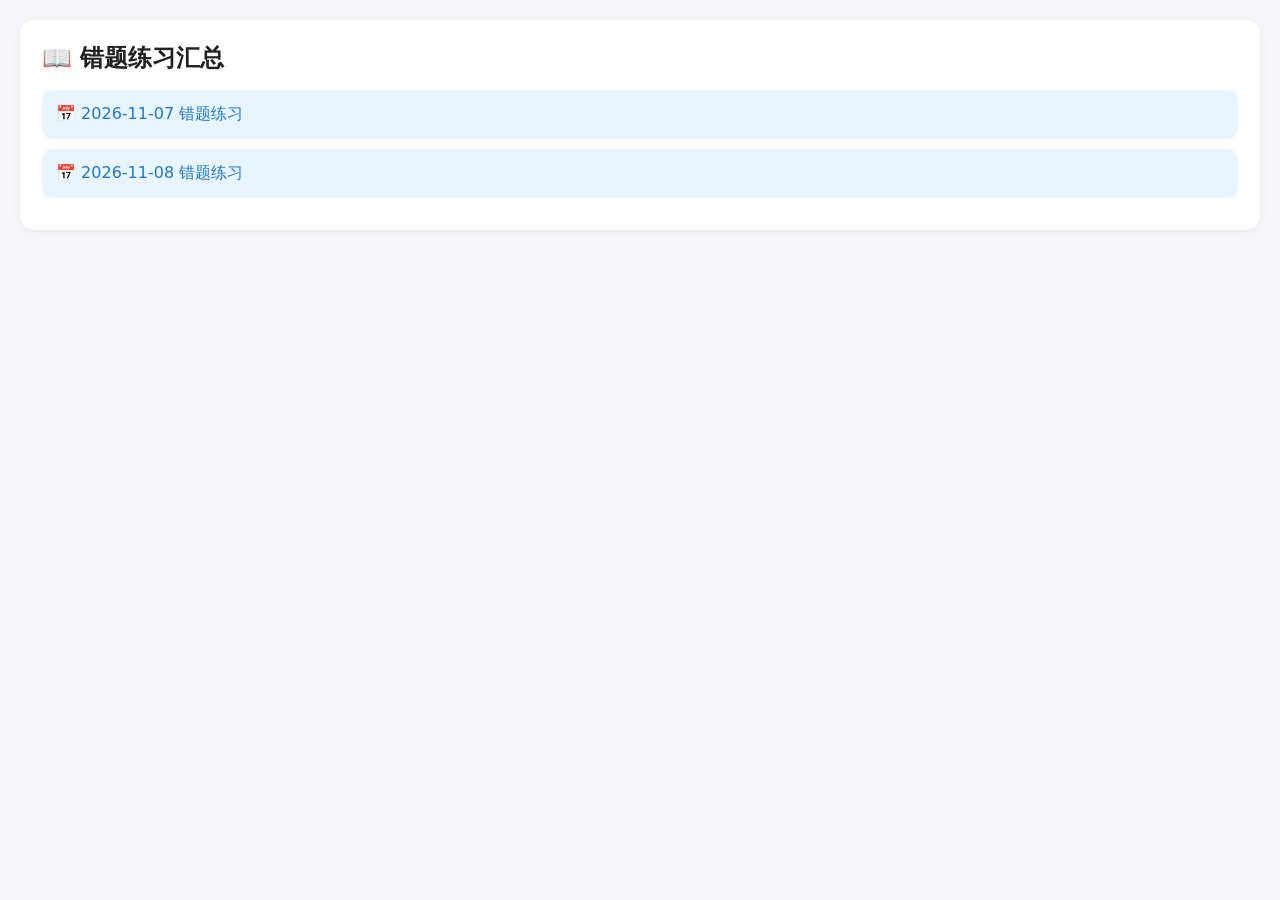
<file: index.html>
<!DOCTYPE html>
<html lang="zh-CN">
<head>
<meta charset="UTF-8">
<meta name="viewport" content="width=device-width, initial-scale=1.0">
<title>陈佳怡九年级错题练习 - 首页</title>
<style>
*{box-sizing:border-box;margin:0;padding:0;font-family:system-ui,sans-serif}
body{background:#f5f7fb;padding:20px}
.card{background:#fff;border-radius:14px;padding:22px;margin-bottom:16px;box-shadow:0 2px 8px #00000012}
h1{font-size:24px;color:#222;margin-bottom:16px}
a{display:block;padding:14px;margin:10px 0;background:#e8f4ff;border-radius:10px;color:#2078c9;text-decoration:none;font-size:16px}
a:active{background:#d7eaff}
</style>
</head>
<body>
<div class="card">
<h1>📖 错题练习汇总</h1>
<div id="list"></div>
</div>
<script>
const SITE_ROOT = "https://hnck668.github.io/physics-quiz/";
const dateList = ["2026-11-07","2026-11-08"];
const wrap = document.getElementById("list");
dateList.forEach(d=>{
    wrap.innerHTML += `<a href="${SITE_ROOT}quiz.html?date=${d}">📅 ${d} 错题练习</a>`
})
</script>
</body>
</html>
</file>
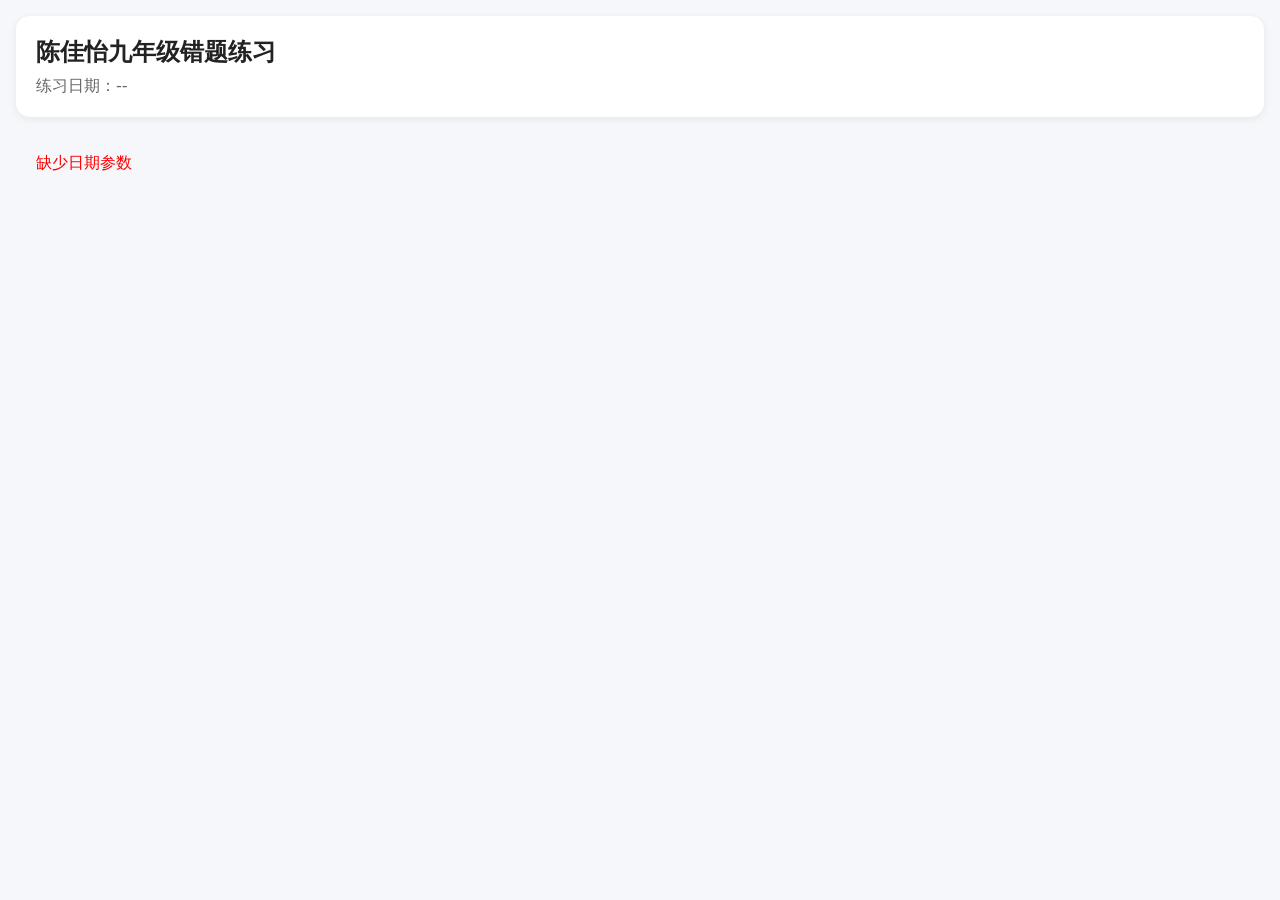
<file: quiz.html>
<!DOCTYPE html>
<html lang="zh-CN">
<head>
    <meta charset="UTF-8">
    <meta name="viewport" content="width=device-width, initial-scale=1.0">
    <title>陈佳怡九年级错题练习</title>
    <style>
        * {
            box-sizing: border-box;
            margin: 0;
            padding: 0;
            font-family: system-ui, sans-serif;
        }
        body {
            background-color: #f5f7fb;
            padding: 16px;
        }
        .header-card {
            background: #ffffff;
            border-radius: 14px;
            padding: 20px;
            margin-bottom: 16px;
            box-shadow: 0 2px 8px #00000012;
        }
        .header-card h1 {
            font-size: 24px;
            color: #222;
            margin-bottom: 8px;
        }
        .date-text {
            color: #666;
            font-size: 16px;
        }
        .question-item {
            background: #fff;
            border-radius: 12px;
            padding: 18px;
            margin-bottom: 14px;
            box-shadow: 0 2px 6px #0000000f;
        }
        .subject-tag {
            display: inline-block;
            background: #e8f4ff;
            color: #2078c9;
            padding: 4px 10px;
            border-radius: 20px;
            font-size: 13px;
            margin-bottom:10px;
        }
        .q-title {
            font-size: 16px;
            line-height:1.6;
            margin-bottom:12px;
        }
        .option {
            padding:10px 12px;
            border:1px solid #e2e8f0;
            border-radius:8px;
            margin:8px 0;
            cursor:pointer;
        }
        .option:hover {
            background-color:#f8faff;
        }
        .option.right {
            background:#e6f9ed;
            border-color:#42b983;
        }
        .option.wrong {
            background:#ffeef0;
            border-color:#f56c6c;
        }
        .analysis {
            margin-top:12px;
            padding:10px;
            background:#f7f8fa;
            border-radius:8px;
            color:#444;
            display:none;
        }
    </style>
</head>
<body>
    <div class="header-card">
        <h1>陈佳怡九年级错题练习</h1>
        <div class="date-text" id="showDate">练习日期：--</div>
    </div>
    <div id="question-container"></div>

<script>
function renderQuiz(data){
    document.getElementById("showDate").innerText = "练习日期：" + data.date;
    const wrap = document.getElementById("question-container");
    let html = "";
    data.questions.forEach((q,idx)=>{
        html += `
        <div class="question-item">
            <span class="subject-tag">${q.subject}</span>
            <div class="q-title">${idx+1}. ${q.stem}</div>
        `;
        if(q.type === "choice"){
            q.options.forEach((opt,oi)=>{
                const label = String.fromCharCode(65+oi);
                html += `<div class="option" data-q="${idx}" data-ans="${label}">${label}. ${opt}</div>`
            })
        }else if(q.type === "fill"){
            html += `<div style="padding:10px;border:1px #ccc dashed;border-radius:8px;">填空作答：________</div>`
        }
        html += `<div class="analysis" id="an${idx}">✅ 正确答案：${q.answer}<br>解析：${q.analysis}</div></div>`
    })
    wrap.innerHTML = html;

    document.querySelectorAll(".option").forEach(el=>{
        el.onclick = function(){
            const qidx = this.dataset.q;
            const userAns = this.dataset.ans;
            const rightAns = data.questions[qidx].answer;
            const allOpt = document.querySelectorAll(`.option[data-q="${qidx}"]`);
            allOpt.forEach(o=>{
                o.classList.remove("right","wrong");
                if(o.dataset.ans === rightAns) o.classList.add("right");
            })
            if(userAns !== rightAns) this.classList.add("wrong");
            document.getElementById("an"+qidx).style.display="block";
        }
    })
}
const SITE_ROOT = "https://hnck668.github.io/physics-quiz/";
const urlParams = new URLSearchParams(window.location.search);
const date = urlParams.get('date');
const container = document.getElementById("question-container");

if (!date) {
  container.innerHTML = '<div style="color:red;padding:20px;">缺少日期参数</div>';
} else {
  fetch(`${SITE_ROOT}questions-${date}.json`)
    .then(res => {
      if (!res.ok) {
        throw new Error(`请求失败，状态码：${res.status}`);
      }
      return res.text();
    })
    .then(rawText => {
      try {
        const data = JSON.parse(rawText);
        renderQuiz(data);
      } catch (parseErr) {
        throw new Error(`JSON解析失败：${parseErr.message}`);
      }
    })
    .catch(err => {
      container.innerHTML = `<div style="color:red;padding:20px;font-size:16px;">
      ❌ 加载错题失败：<br>${err.message}<br>
      完整请求地址：${SITE_ROOT}questions-${date}.json
      </div>`;
    });
}
</script>
</body>
</html>
</file>
